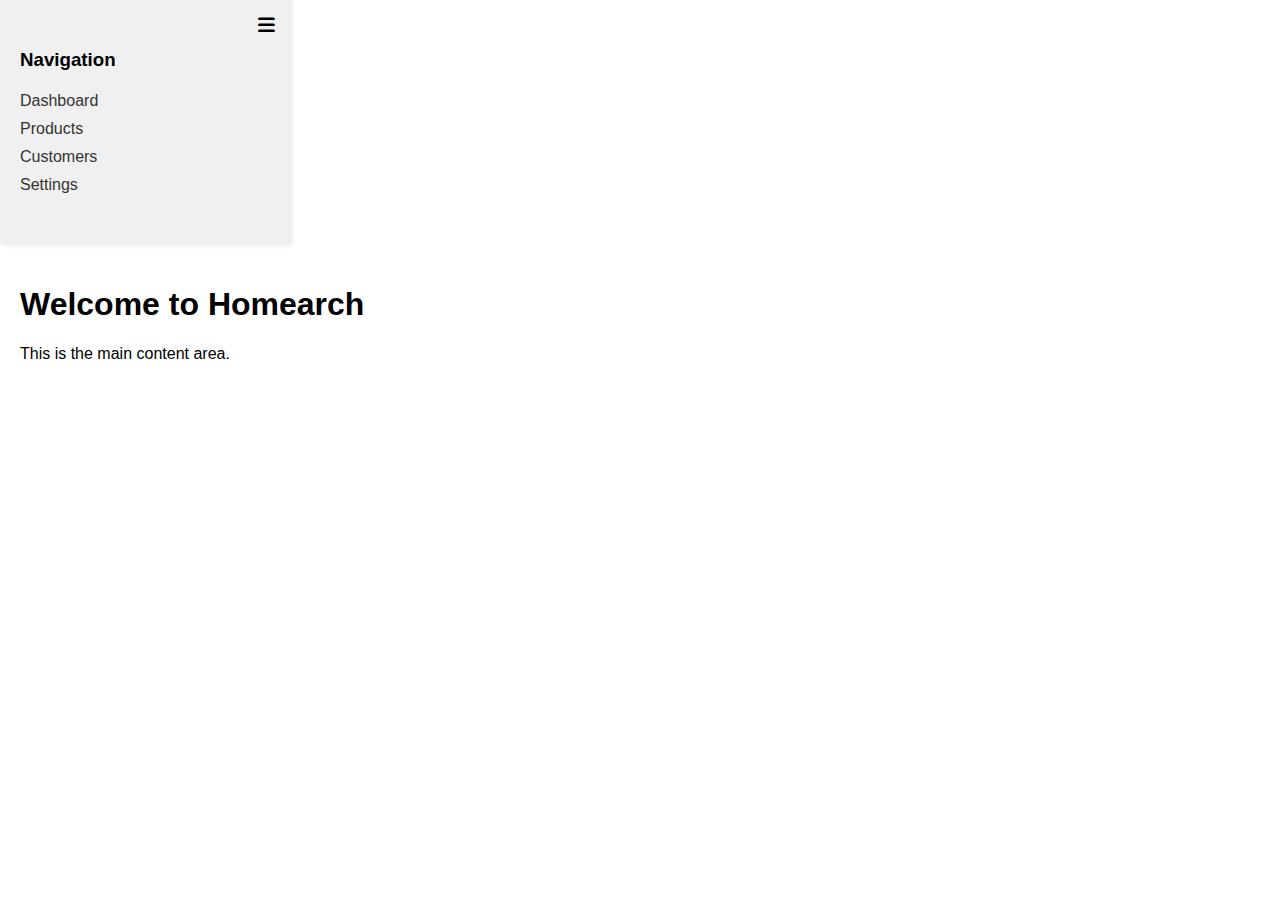
<file: public/index.html>
<!DOCTYPE html>
<html lang="en">
<head>
  <meta charset="UTF-8">
  <meta name="viewport" content="width=device-width, initial-scale=1.0">
  <title>Homearch</title>
  <link rel="stylesheet" href="https://cdnjs.cloudflare.com/ajax/libs/font-awesome/6.0.0/css/all.min.css" integrity="sha512-9usAa10IRO0HhonpyAIVpjrylPvoDwiPUiKdWk5t3PyolY1cOd4DSE0Ga+ri4AuTroPR5aQvXU9xC6qOPnzFeg==" crossorigin="anonymous" referrerpolicy="no-referrer" />
  <style>
    body {
      margin: 0;
      font-family: sans-serif;
      display: flex; /* Use flexbox for layout */
    }

    #root {
      flex: 1; /* Take up remaining space */
      display: flex;
      flex-direction: column;
      min-height: 100vh; /* Ensure full height */
    }

    #sidebar {
      width: 250px;
      background-color: #f0f0f0;
      padding: 20px;
      box-shadow: 2px 0 5px rgba(0, 0, 0, 0.1);
      transition: width 0.3s ease;
      overflow: hidden; /* Hide content when collapsed */
      position: relative; /* For toggle button positioning */
    }

    #sidebar.collapsed {
      width: 50px; /* Collapsed width */
    }

    #sidebar.collapsed .sidebar-content {
      display: none; /* Hide content when collapsed */
    }

    #sidebar-toggle {
      position: absolute;
      top: 10px;
      right: 10px;
      background-color: transparent;
      border: none;
      cursor: pointer;
      font-size: 1.2em;
      padding: 5px;
    }

    #sidebar-toggle:focus {
      outline: none;
    }

    .main-content {
      flex: 1; /* Take up remaining space */
      padding: 20px;
    }

    /* Example Sidebar Content Styling */
    .sidebar-content {
      padding: 10px 0;
    }

    .sidebar-content h3 {
      margin-bottom: 10px;
    }

    .sidebar-content ul {
      list-style: none;
      padding: 0;
    }

    .sidebar-content li {
      padding: 5px 0;
    }

    .sidebar-content a {
      text-decoration: none;
      color: #333;
      display: block;
    }

    .sidebar-content a:hover {
      color: #007bff;
    }
  </style>
</head>
<body>
  <div id="root">
    <div id="sidebar">
      <button id="sidebar-toggle">
        <i class="fas fa-bars"></i>
      </button>
      <div class="sidebar-content">
        <h3>Navigation</h3>
        <ul>
          <li><a href="#">Dashboard</a></li>
          <li><a href="#">Products</a></li>
          <li><a href="#">Customers</a></li>
          <li><a href="#">Settings</a></li>
        </ul>
      </div>
    </div>
    <div class="main-content">
      <h1>Welcome to Homearch</h1>
      <p>This is the main content area.</p>
    </div>
  </div>

  <script>
    document.addEventListener('DOMContentLoaded', () => {
      const sidebar = document.getElementById('sidebar');
      const sidebarToggle = document.getElementById('sidebar-toggle');

      sidebarToggle.addEventListener('click', () => {
        sidebar.classList.toggle('collapsed');
        // Toggle the icon based on the sidebar state
        if (sidebar.classList.contains('collapsed')) {
          sidebarToggle.innerHTML = '<i class="fas fa-arrow-right"></i>';
        } else {
          sidebarToggle.innerHTML = '<i class="fas fa-bars"></i>';
        }
      });
    });
  </script>
</body>
</html>
</file>
